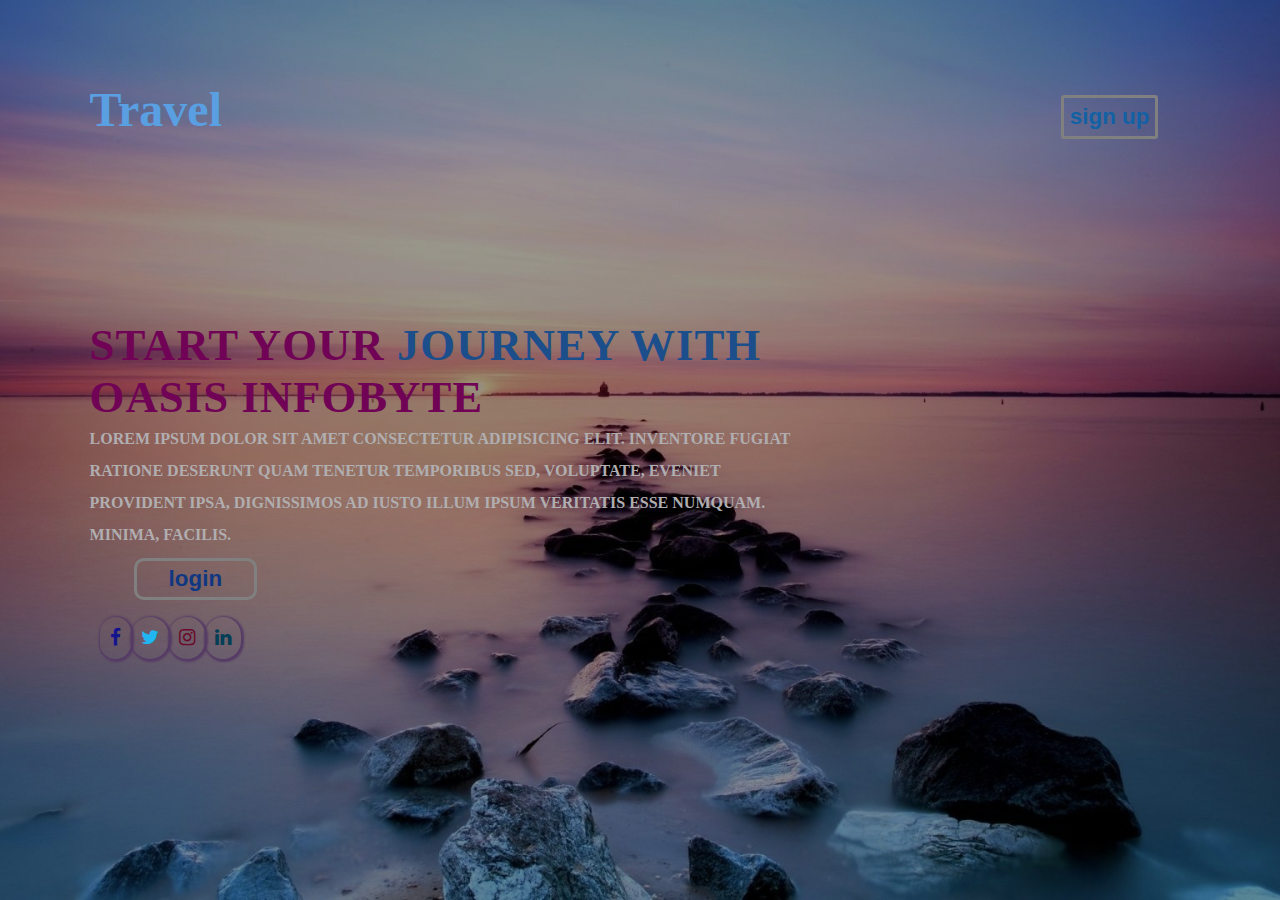
<file: index.html>
<!DOCTYPE html>
<html lang="en">
<head>
    <meta charset="UTF-8">
    <meta http-equiv="X-UA-Compatible" content="IE=edge">
    <meta name="viewport" content="width=device-width, initial-scale=1.0">
    <title>landing page</title>
    <link rel="stylesheet" href="landingpage.css">
    <link rel="stylesheet" href="https://cdnjs.cloudflare.com/ajax/libs/font-awesome/4.7.0/css/font-awesome.min.css">
</head>
<body>
    <section>
        <div class="home">
          <header>
            <div class="logo">Travel</div>
            <nav>
                <button><a href="#">sign up</a></button>
            </nav>
          </header>
          <div class="content">
            <div class="container">
              <h1>Start your <span> journey with </span><br>oasis infobyte</h1>
              <p>Lorem ipsum dolor sit amet consectetur adipisicing elit. 
              Inventore fugiat ratione deserunt quam tenetur temporibus sed, 
              voluptate, eveniet provident ipsa, dignissimos ad iusto illum ipsum 
              veritatis esse numquam. Minima, facilis.</p>
              <button class="login"><a href="">login</a></button>
              <br>
              <div class="icon">
                  <a href="https://www.facebook.com/" target="_blank"><i class="fa fa-facebook" aria-hidden="true"></i></a>
                  <a href="https://twitter.com/" target="_blank"><i class="fa fa-twitter" aria-hidden="true"></i></a>
                  <a href="https://www.instagram.com/" target="_blank"><i class="fa fa-instagram" aria-hidden="true"></i></a>
                  <a href="https://www.linkedin.com/" target="_blank"><i class="fa fa-linkedin" aria-hidden="true"></i></a>
              </div>
            </div>
          </div>
        </div>
    </section>
</body>
</html>
</file>
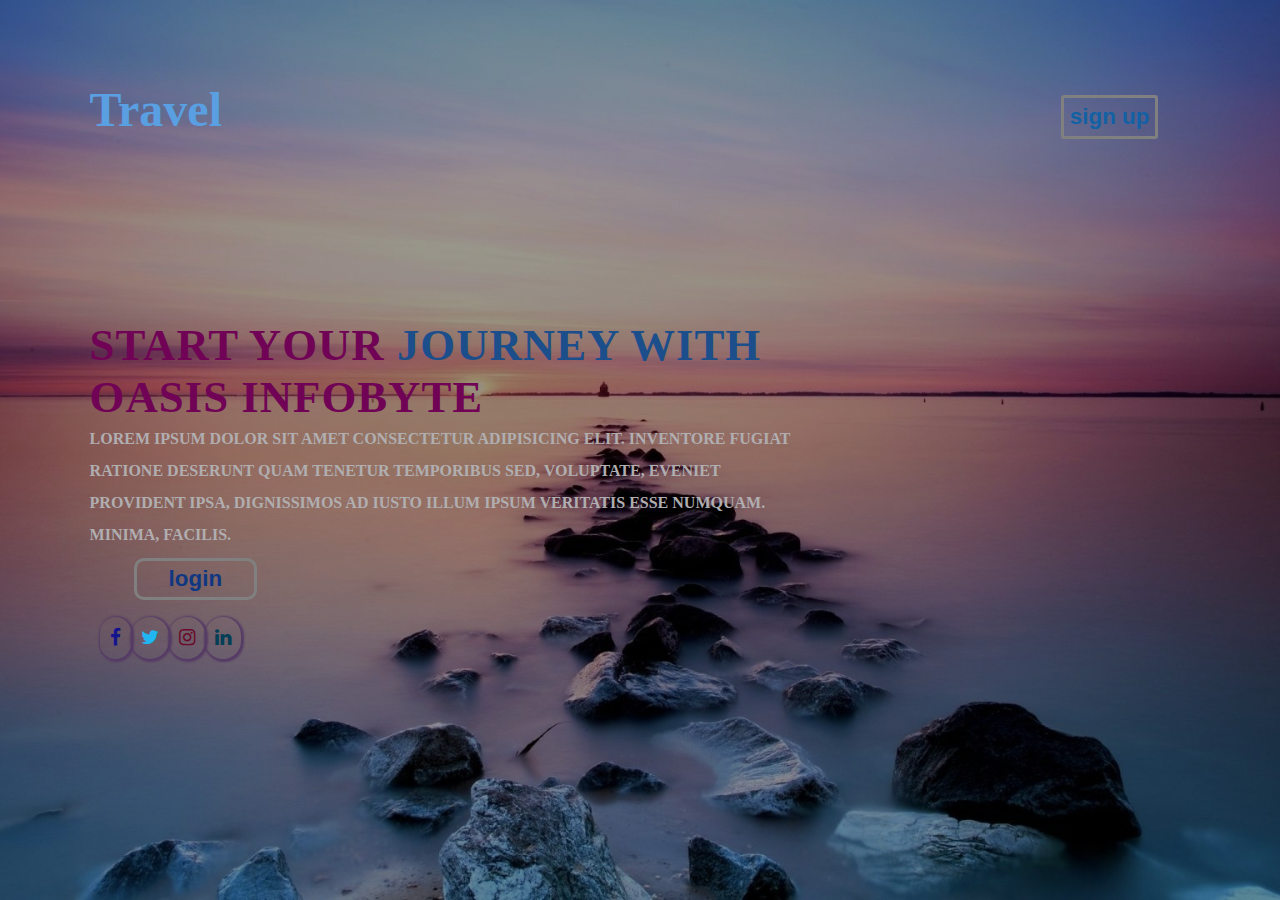
<file: landingpage.html>
<!DOCTYPE html>
<html lang="en">
<head>
    <meta charset="UTF-8">
    <meta http-equiv="X-UA-Compatible" content="IE=edge">
    <meta name="viewport" content="width=device-width, initial-scale=1.0">
    <title>landing page</title>
    <link rel="stylesheet" href="landingpage.css">
    <link rel="stylesheet" href="https://cdnjs.cloudflare.com/ajax/libs/font-awesome/4.7.0/css/font-awesome.min.css">
</head>
<body>
    <section>
        <div class="home">
          <header>
            <div class="logo">Travel</div>
            <nav>
                <button><a href="#">sign up</a></button>
            </nav>
          </header>
          <div class="content">
            <div class="container">
              <h1>Start your <span> journey with </span><br>oasis infobyte</h1>
              <p>Lorem ipsum dolor sit amet consectetur adipisicing elit. 
              Inventore fugiat ratione deserunt quam tenetur temporibus sed, 
              voluptate, eveniet provident ipsa, dignissimos ad iusto illum ipsum 
              veritatis esse numquam. Minima, facilis.</p>
              <button class="login"><a href="">login</a></button>
              <br>
              <div class="icon">
                  <a href="https://www.facebook.com/" target="_blank"><i class="fa fa-facebook" aria-hidden="true"></i></a>
                  <a href="https://twitter.com/" target="_blank"><i class="fa fa-twitter" aria-hidden="true"></i></a>
                  <a href="https://www.instagram.com/" target="_blank"><i class="fa fa-instagram" aria-hidden="true"></i></a>
                  <a href="https://www.linkedin.com/" target="_blank"><i class="fa fa-linkedin" aria-hidden="true"></i></a>
              </div>
            </div>
          </div>
        </div>
    </section>
</body>
</html>
</file>
<file: landingpage.css>
*{
    margin: 0;
    padding:0;
}
section{
    height: 100%;
}
html{
    scroll-behavior: smooth;
    scroll-padding-top: 9rem;
}
.home{
    background:linear-gradient(rgba(0,0,0,0.4),rgba(0,0,0,0.4)),url('R.jpeg');
    background-repeat: no-repeat;
    background-size:cover;
    background-position: center;
    height: 100vh;
    width: 100%;
    font-size: larger;
    font-weight:bold;
    /* overflow: hidden; */
}
header{
    display: flex;
    justify-content: space-between;
    align-items: center;
    padding: 2rem 7%;
    /* background-color: aqua; */
    font-size: 3rem;
    color: rgb(89, 159, 225);
}
nav{
    padding: 2rem 2rem;
    margin: 1rem 0;
}
button{
    background: none;
    padding: 2px 0;
    border: 3.5px solid gray;
    border-radius: 3px;
    font-size: 1.4rem;
    font-weight: bold;
    padding: 6px 6px;
    cursor: pointer;
    transition: all linear 0.5s;
    justify-content: space-between;
}
button:hover{
   background: rgb(1, 48, 48);
   transform: translate(0px ,-3px);
}
a{
    text-decoration: none;
    color: rgb(18, 97, 165);
}
.content{
    align-items: center;
    padding: 100px 7%;
    color:rgb(112, 3, 85);
    text-transform:uppercase ;
}
.container{
    padding: 0 25rem 0 0;
}
.container h1{
    font-size: 2.8rem;
    letter-spacing: 1px;
}
span{
    color: rgb(27, 78, 139);
}
.container p{
    font-size: medium;
    line-height: 2;
    color:rgb(176, 174, 176);
}
.container .login{
    padding: 5px 2rem;
    margin: 7px 44px;
    border-radius: 10px;
}
.login a{
    color:rgb(15, 55, 130);
}
.login:hover{
    background: rgb(75, 27, 90) ;
}
.icon {
   /* margin-left: 0px; */
   padding: 10px;
   display: flex;
}
.icon a{
    padding: 10px;
    border-radius: 60px; 
    box-shadow: 1px 1px 2px 2px #553b65;
}
.icon a i{
    transition: all linear 0.5s ;
}
a:hover i{
    transform: scale(1.4);
}
.fa-facebook{
    color: rgb(20, 20, 141);
}
.fa-instagram{
    color: rgb(106, 9, 41);
}
.fa-twitter{
    color: rgb(32, 182, 241);
}
.fa-linkedin{
    color:rgb(2, 62, 86);
}
</file>
